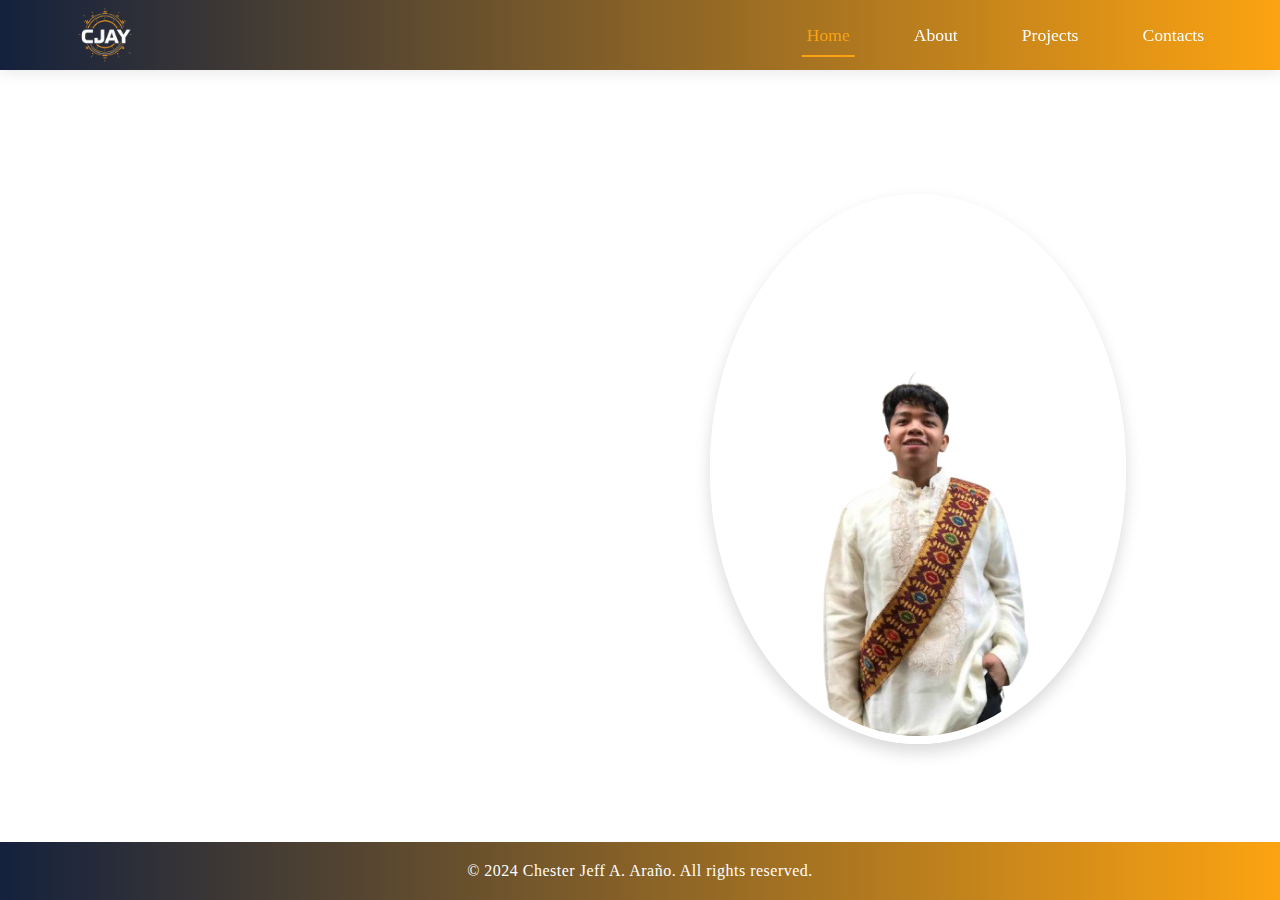
<file: index.html>
<!DOCTYPE html>
<html lang="en">
<head>
    <meta charset="UTF-8">
    <meta name="viewport" content="width=device-width, initial-scale=1.0">
    <title>Chester's Portfolio</title>
    <meta name="description" content="Chester Jeff A. Araño - BSIT Student Portfolio">
    <meta name="theme-color" content="#736E6E">
   
    
    <link href="https://cdn.jsdelivr.net/npm/bootstrap@5.3.3/dist/css/bootstrap.min.css" rel="stylesheet" integrity="sha384-QWTKZyjpPEjISv5WaRU9OFeRpok6YctnYmDr5pNlyT2bRjXh0JMhjY6hW+ALEwIH" crossorigin="anonymous">
    <link rel="stylesheet" href="styles.css">
</head>
<body class="d-flex flex-column min-vh-100">
    <header>
        <div class="container">
            <div class="logo"><img src="logo.png" alt="Logo"></div>
            <nav>
                <a href="" class="nav-link active">Home</a>
                <a href="about.html" class="nav-link ">About</a>
                <a href="project.html" class="nav-link">Projects</a>
                <a href="contacts.html" class="nav-link ">Contacts</a>
            </nav>
        </div>
    </header>
    <main class="container mt-5 pt-5 flex-grow-1 d-flex align-items-center">
        <section class="row w-100 align-items-center">
            <div class="col-lg-6">
                <div class="home-content">
                    <h1 class="display-4 fw-bold typing-text">HI, I AM CHESTER JEFF A. ARAÑO</h1>
                    <h2 class="fs-3 text-muted typing-text-2">A BSIT STUDENT</h2>
                    <p class="lead text-secondary typing-text-3">I am a 3rd year student in Batangas State University TNEU-Lipa campus.</p>
                </div>
            </div>
            <div class="col-lg-6 text-center">
                <img src="cjay.png" alt="Chester Jeff A. Araño" class="img-fluid rounded-circle shadow" style="max-width: 75%;">
            </div>
        </section>    
    </main>
    <footer class="footer">
        <div class="container">
            <p>&copy; 2024 Chester Jeff A. Araño. All rights reserved.</p>
        </div>
    </footer>
    <script src="https://cdn.jsdelivr.net/npm/bootstrap@5.3.3/dist/js/bootstrap.bundle.min.js" integrity="sha384-YvpcrYf0tY3lHB60NNkmXc5s9fDVZLESaAA55NDzOxhy9GkcIdslK1eN7N6jIeHz" crossorigin="anonymous"></script>
    <script src="script.js"></script>
</body>
</html>
</file>
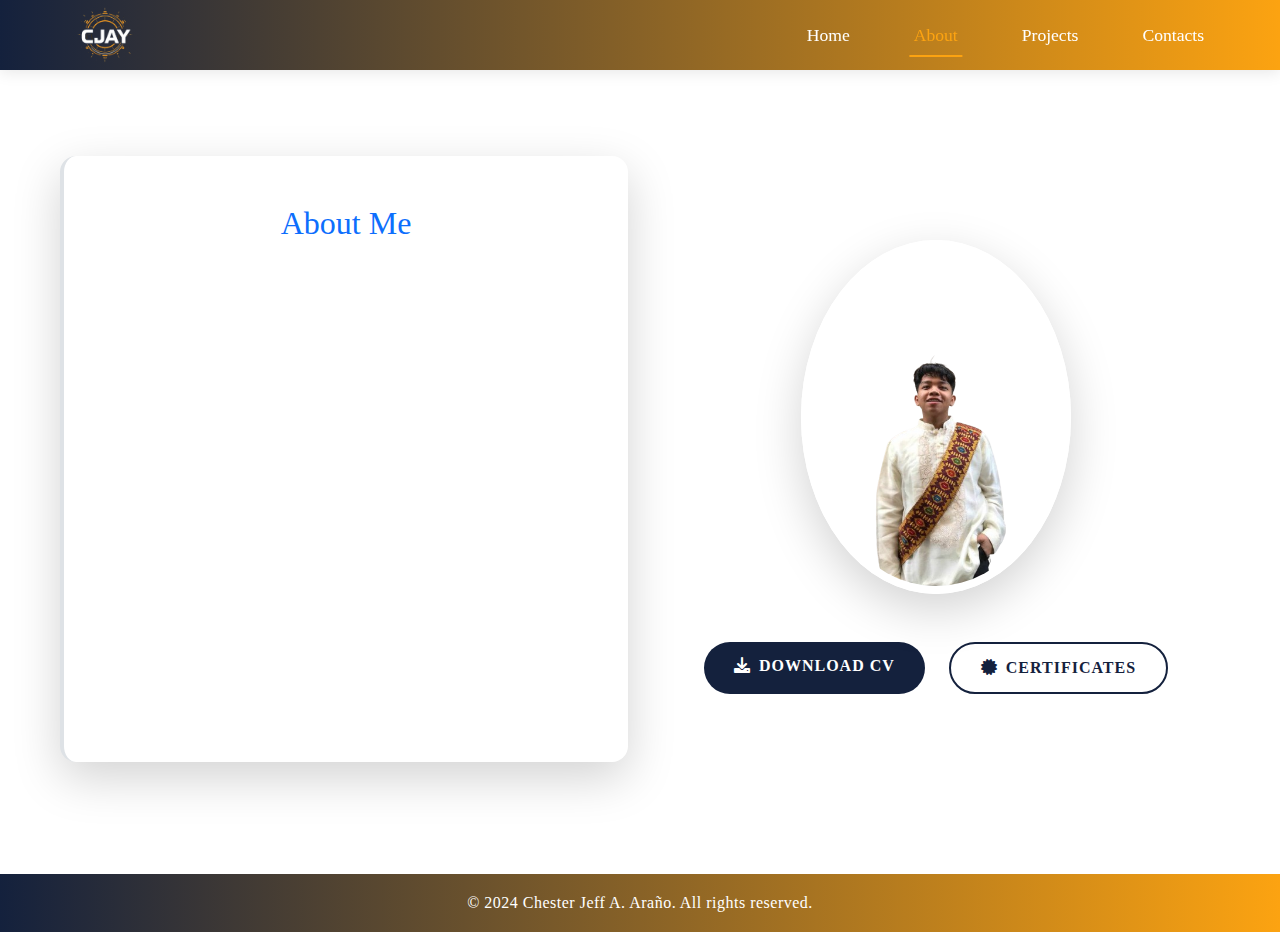
<file: about.html>
<!DOCTYPE html>
<html lang="en">
<head>
    <meta charset="UTF-8">
    <meta name="viewport" content="width=device-width, initial-scale=1.0">
    <title>My Portfolio</title>
    <link href="https://cdn.jsdelivr.net/npm/bootstrap@5.3.3/dist/css/bootstrap.min.css" rel="stylesheet" integrity="sha384-QWTKZyjpPEjISv5WaRU9OFeRpok6YctnYmDr5pNlyT2bRjXh0JMhjY6hW+ALEwIH" crossorigin="anonymous">
    <link rel="stylesheet" href="styles.css">
    <link rel="stylesheet" href="https://cdnjs.cloudflare.com/ajax/libs/font-awesome/6.0.0/css/all.min.css">
</head>
<body class="d-flex flex-column min-vh-100">
    <header>
        <div class="container">
            <div class="logo"><img src="logo.png" alt="Logo"></div>
            <nav>
                <a href="index.html" class="nav-link">Home</a>
                <a href="#" class="nav-link active">About</a>
                <a href="project.html" class="nav-link">Projects</a>
                <a href="contacts.html" class="nav-link">Contacts</a>
            </nav>
        </div>
    </header>
    <main class="container d-flex flex-column justify-content-center align-items-center">
        <section class="about row align-items-center text-center my-5 py-5">
            <div class="about-content col-lg-6 mb-4">
                <div class="p-5 rounded-4 shadow-lg bg-white position-relative border-start border-4 about-card" style="border-color: var(--primary);">
                    <h2 class="mb-4 text-primary">About Me</h2>
                    <p class="fs-5 text-muted lh-lg">
                        <span class="typing-text">A Bachelor of Science in Information Technology (BSIT) major in Networking 
                        student who is dedicated to learning the principles of computing and technology.</span>
                        <span class="typing-text-2">I focus on understanding how to design, develop, and manage software and hardware systems. I gain skills in programming, network management, and database systems, preparing them for various careers in the IT field.</span>
                        <span class="typing-text-3">I am passionate about solving problems through technology and staying updated with the latest advancements in the digital world.</span>
                    </p>
                </div>
            </div>
            <div class="about-image col-lg-6 d-flex flex-column align-items-center">
                <div class="image-wrapper position-relative">
                    <img src="cjay.png" alt="About Image" class="img-fluid rounded-circle shadow-lg" style="max-width: 60%;">
                </div>
                <div class="d-flex justify-content-center gap-4 mt-5">
                    <a href="CV.pdf" class="btn btn-custom-primary" download>
                        <i class="fas fa-download me-2"></i>Download CV
                    </a>
                    <a href="assets/certificates.pdf" class="btn btn-custom-secondary" target="_blank">
                        <i class="fas fa-certificate me-2"></i>Certificates
                    </a>
                </div>
            </div>
        </section>
    </main>
    <footer class="footer">
        <div class="container">
            <p>&copy; 2024 Chester Jeff A. Araño. All rights reserved.</p>
        </div>
    </footer>
    <script src="https://cdn.jsdelivr.net/npm/bootstrap@5.3.3/dist/js/bootstrap.bundle.min.js" integrity="sha384-YvpcrYf0tY3lHB60NNkmXc5s9fDVZLESaAA55NDzOxhy9GkcIdslK1eN7N6jIeHz" crossorigin="anonymous"></script>
</body>
</html>
</file>
<file: styles.css>
:root {
    --primary: #14213D;     /* Deep Blue */
    --secondary: #FCA311;   /* Gold */
    --accent: #E5E5E5;      /* Light Gray */
    --background: #FFFFFF;  /* White */
    --text: #000000;        /* Black */
}

* { margin: 0; padding: 0; box-sizing: border-box; }

body {
    min-height: 100vh;
    display: flex;
    flex-direction: column;
    font-family: 'GFS Didot', serif;
    background: var(--background);
    color: var(--text);
    line-height: 1.6;
}

header {
    background: linear-gradient(to right, var(--primary), var(--secondary));
    position: fixed;
    width: 100%;
    top: 0;
    z-index: 1000;
    padding: .5 rem 0;
    box-shadow: 0 2px 15px rgba(0, 0, 0, 0.1);
}

.container {
    max-width: 1200px;
    margin: 0 auto;
    padding: 0 20px;
    display: flex;
    align-items: center;
    justify-content: space-between;
}

.logo img {
    height: 70px;
    width: auto;
    display: block;
}

nav {
    display: flex;
    gap: 2rem;
    align-items: center;
}

.nav-link {
    color: #fff;
    text-decoration: none;
    font-size: 1.1rem;
    font-weight: 500;
    padding: 0.5rem 1rem;
    transition: all 0.3s ease;
    position: relative;
}

.nav-link::after {
    content: '';
    position: absolute;
    width: 0;
    height: 2px;
    bottom: 0;
    left: 50%;
    background-color: var(--secondary);
    transition: all 0.3s ease;
    transform: translateX(-50%);
}

.nav-link:hover::after {
    width: 70%;
}

.nav-link.active {
    color: var(--secondary);
}

.nav-link.active::after {
    width: 70%;
    background-color: var(--secondary);
}

.nav-link:hover {
    color: var(--secondary);
}

.home {
    padding: 120px 20px 60px;
    display: flex;
    max-width: 1200px;
    margin: 0 auto;
    align-items: center;
    gap: 40px;
}

.home-content {
    flex: 1;
}

.home-content h1 {
    background: linear-gradient(45deg, var(--primary), var(--secondary));
    background-clip: text;
    -webkit-background-clip: text;
    color: transparent;
    -webkit-text-fill-color: transparent;
    font-size: 3rem;
    margin-bottom: 1.5rem;
    line-height: 1.2;
}

.home-content h2 {
    color: var(--primary);
    font-weight: 600;
    margin-bottom: 1.5rem;
}

.home-content p {
    font-size: 1.2rem;
    line-height: 1.8;
    color: #4A4A4A;
}

.home-image {
    flex: 1;
    margin-left: 190px;
   
}

.home-image img {
 
    max-width: 100%;
    border-radius: 600px;
    box-shadow: 0 4px 8px rgba(99, 93, 93, 0.1);
    transition: transform 0.3s;
    background-color: #D9D9D9;
    margin-top: 90px;
}

.home-image img:hover {
    transform: scale(1.02);
}

@media (max-width: 768px) {
    .container, .home {
        flex-direction: column;
        text-align: center;
    }
    
    nav {
        margin: 1rem auto 0;
        flex-direction: column;
        gap: 10px;
    }
    
    .home-content h1 { font-size: 2rem; }
    .home-content h2 { font-size: 1.5rem; }
    .home-content p { font-size: 1rem; }
}

/*about*/

.about-content p::first-letter {
  font-size: 2rem;
  font-weight: bold;
  color: #736E6E;
  margin-right: 8px;
  line-height: 1;
}

.about-image img {
  transition: all 0.3s ease;
}

.about-image img:hover {
  transform: scale(1.05);
  box-shadow: 0 15px 40px rgba(0, 0, 0, 0.3);
}

.btn-primary, .btn-secondary {
  padding: 12px 35px;
  border-radius: 25px;
  font-weight: bold;
  text-transform: uppercase;
  letter-spacing: 1px;
  box-shadow: 0 5px 15px rgba(0, 0, 0, 0.2);
}

.btn-primary:hover, .btn-secondary:hover {
  transform: translateY(-3px);
  box-shadow: 0 8px 20px rgba(0, 0, 0, 0.3);
}

@media (max-width: 768px) {
  .about-content {
      padding: 20px;
  }

  .btn-primary, .btn-secondary {
      padding: 10px 25px;
      font-size: 0.9rem;
  }
}

/* Projects Section Styling */
.section-title {
    font-family: 'Didot', 'GFS Didot', serif;
    color: var(--primary);
    position: relative;
    padding-bottom: 15px;
    padding-top: 80px;
    margin-top: 20px;
    text-align: left;
    margin-left: 20px;
    margin-bottom: 50px;
}

.section-title::after {
    content: '';
    position: absolute;
    bottom: 0;
    left: -6px;
    transform: none;
    width: 120px;
    height: 3px;
    background: var(--secondary);
}

.projects {
    margin-top: 30px;
    padding: 0 15px;
}

.project-item {
    border: 1px solid var(--accent);
    border-radius: 12px;
    overflow: hidden;
    transition: all 0.3s ease;
    box-shadow: 0 5px 15px rgba(0, 0, 0, 0.1);
    background: var(--background);
}

.project-item:hover {
    transform: translateY(-10px);
    box-shadow: 0 8px 25px rgba(0, 0, 0, 0.15);
}

.card-img-top {
    height: 160px;
    object-fit: cover;
}

.card-body {
    padding: 1.2rem;
}

.card-title {
    font-family: 'Didot', 'GFS Didot', serif;
    font-size: 1.2rem;
    color: #333;
    margin-bottom: 0.8rem;
}

.card-text {
    color: #666;
    font-size: 0.9rem;
    line-height: 1.5;
    margin-bottom: 0.8rem;
}

.project-tech {
    display: flex;
    flex-wrap: wrap;
    gap: 6px;
}

.badge {
    padding: 6px 12px;
    border-radius: 20px;
    font-size: 0.75rem;
    font-weight: 500;
    background: var(--accent);
    color: var(--primary);
    transition: all 0.3s ease;
}

.badge:hover {
    background: var(--secondary);
    color: var(--primary);
}

.btn-primary {
    width: 100%;
    padding: 8px;
    border-radius: 8px;
    background: var(--primary);
    color: white;
    border: none;
    font-weight: 500;
    letter-spacing: 0.5px;
    transition: all 0.3s ease;
}

.btn-primary:hover {
    background: var(--secondary);
    transform: translateY(-2px);
}

/* Responsive adjustments */
@media (max-width: 768px) {
    .section-title {
        font-size: 1.8rem;
        margin-top: 100px;
    }
    
    .project-item {
        margin-bottom: 30px;
    }
}

/*Contacts*/
.contact-icon {
  font-size: 3rem;
  color: var(--primary);
  margin-bottom: 15px;
  transition: color 0.3s ease;
}


a[href*="mailto"] .contact-icon:hover {
  color: #d93025; 
}

a[href*="tel"] .contact-icon:hover {
  color: #25d366; 
}

a[href*="maps.app.goo.gl"] .contact-icon:hover {
  color: #ea4335; 
}

a[href*="linkedin.com"] .contact-icon:hover {
  color: #0A66C2; 
}

a[href*="github.com"] .contact-icon:hover {
  color: #000;
}

a[href*="facebook.com"] .contact-icon:hover {
  color: #1877f2;
}


.footer {
    background: linear-gradient(to right, var(--primary), var(--secondary));
    color: white;
    padding: 1rem 0;
    margin-top: auto;
}

.footer .container {
    justify-content: center;
    text-align: center;
}

.footer p {
    margin: 0;
    font-size: 1rem;
    letter-spacing: 0.5px;
    font-family: 'GFS Didot', serif;
}

/* margin for projects cards*/
.mb-4 {
    margin-bottom: 1rem !important;
}

/* spacing for all secions and for buttons design and icons*/
main.container {
    padding-top: 60px;
}

.project-buttons {
    display: flex;
    gap: 10px;
    margin-top: 15px;
    min-height: 40px;
}

.btn-view, .btn-download {
    flex: 1;
    padding: 8px 15px;
    border-radius: 8px;
    font-weight: 500;
    letter-spacing: 0.5px;
    text-decoration: none;
    text-align: center;
    transition: all 0.3s ease;
    font-size: 0.9rem;
    display: flex;
    align-items: center;
    justify-content: center;
    gap: 8px;
    width: 100%;
    min-width: 130px;
    height: 100%;
    white-space: nowrap;
}

/* GitHub View Button */
.btn-view {
    background: var(--primary);
    color: white;
    border: none;
}

.btn-view:hover {
    background: var(--secondary);
    color: white;
    transform: translateY(-2px);
    box-shadow: 0 4px 12px rgba(46, 164, 79, 0.4);
}

/* Download Button */
.btn-download {
    background: white;
    color: var(--primary);
    border: 2px solid var(--primary);
}

.btn-download:hover {
    background: var(--secondary);
    color: white;
    border-color: var(--secondary);
    transform: translateY(-2px);
    box-shadow: 0 4px 12px rgba(0, 102, 204, 0.4);
}

/* Enhanced image styling */
.img-fluid {
    border: 8px solid white;
    box-shadow: 0 10px 30px rgba(0, 0, 0, 0.15);
    transition: transform 0.3s ease, box-shadow 0.3s ease;
}

.img-fluid:hover {
    transform: translateY(-10px);
    box-shadow: 0 15px 40px rgba(0, 0, 0, 0.2);
}

/* About page specific styles */
.about {
    margin-top: 120px; /* Adjust for fixed header */
}

.about-card {
    transition: transform 0.3s ease, box-shadow 0.3s ease;
}

.about-card:hover {
    transform: translateY(-5px);
    box-shadow: 0 20px 40px rgba(0, 0, 0, 0.15) !important;
}

.btn-custom-primary, .btn-custom-secondary {
    padding: 12px 30px;
    border-radius: 50px;
    font-weight: 600;
    text-transform: uppercase;
    letter-spacing: 1px;
    transition: all 0.3s ease;
}

.btn-custom-primary {
    background: var(--primary);
    color: white;
    border: none;
}

.btn-custom-secondary {
    background: transparent;
    color: var(--primary);
    border: 2px solid var(--primary);
}

.btn-custom-primary:hover, .btn-custom-secondary:hover {
    transform: translateY(-3px);
    box-shadow: 0 8px 20px rgba(0, 0, 0, 0.2);
    background: var(--secondary);
    color: var(--primary);
    border-color: var(--secondary);
}

/* Update the image-wrapper styles */
.image-wrapper {
    position: relative;
    animation: floatImage 3s ease-in-out infinite;
}

@keyframes floatImage {
    0% {
        transform: translateY(0);
    }
    50% {
        transform: translateY(-20px);
    }
    100% {
        transform: translateY(0);
    }
}

/* Enhanced Project Card Styles */
.card-img-top {
    height: 200px;
    object-fit: cover;
    transition: transform 0.3s ease;
}

.card:hover .card-img-top {
    transform: scale(1.05);
}

.project-item {
    border: none;
    transition: transform 0.3s ease, box-shadow 0.3s ease;
}

.project-item:hover {
    transform: translateY(-10px);
    box-shadow: 0 15px 30px rgba(0, 0, 0, 0.15);
}

/* Disabled button styles */
.btn-view.disabled, .btn-download.disabled {
    opacity: 0.6;
    cursor: not-allowed;
    pointer-events: none;
}

/* Badge hover animation */
.badge {
    transform: translateY(0);
    transition: transform 0.3s ease, background-color 0.3s ease;
}

.badge:hover {
    transform: translateY(-2px);
}

/* Responsive image handling */
@media (max-width: 768px) {
    .card-img-top {
        height: 180px;
    }
    
    .project-buttons {
        flex-direction: column;
    }
    
    .btn-view, .btn-download {
        width: 100%;
        margin-bottom: 8px;
    }
}

/* Contact Section Styles */
.contact-group-title {
    color: var(--primary);
    font-size: 1.5rem;
    font-weight: 600;
    position: relative;
    padding-bottom: 10px;
}

.contact-group-title::after {
    content: '';
    position: absolute;
    bottom: 0;
    left: 50%;
    transform: translateX(-50%);
    width: 50px;
    height: 2px;
    background: var(--secondary);
}

.contact-card {
    background: white;
    border-radius: 10px;
    padding: 1.5rem;
    transition: all 0.3s ease;
    display: flex;
    align-items: center;
    gap: 1rem;
    box-shadow: 0 2px 15px rgba(0, 0, 0, 0.05);
}

.contact-item {
    text-decoration: none;
    color: var(--text);
}

.contact-card:hover {
    transform: translateY(-5px);
    box-shadow: 0 5px 20px rgba(0, 0, 0, 0.1);
}

.contact-icon {
    font-size: 2rem;
    color: var(--primary);
    transition: color 0.3s ease;
}

.contact-info {
    text-align: left;
}

.contact-info h5 {
    margin: 0;
    color: var(--primary);
    font-weight: 600;
}

.contact-info p {
    margin: 5px 0 0;
    font-size: 0.9rem;
    color: #666;
}

.availability-note {
    display: block;
    color: #666;
    font-size: 0.8rem;
    margin-top: 5px;
}

/* Contact Form Styles */
.contact-form-container {
    max-width: 800px;
    margin: 0 auto;
    padding: 2rem;
    background: white;
    border-radius: 15px;
    box-shadow: 0 5px 20px rgba(0, 0, 0, 0.05);
}

.contact-form .form-control {
    padding: 0.8rem;
    border: 1px solid #e0e0e0;
    border-radius: 8px;
    transition: all 0.3s ease;
}

.contact-form .form-control:focus {
    border-color: var(--secondary);
    box-shadow: 0 0 0 0.2rem rgba(252, 163, 17, 0.25);
}

.contact-form .btn-primary {
    padding: 0.8rem 2rem;
    font-weight: 600;
    text-transform: uppercase;
    letter-spacing: 1px;
}

/* Lead text styling */
.lead {
    font-size: 1.1rem;
    color: #666;
    max-width: 600px;
    margin: 0 auto;
}

/* Responsive adjustments */
@media (max-width: 768px) {
    .contact-card {
        padding: 1rem;
    }
    
    .contact-icon {
        font-size: 1.5rem;
    }
    
    .contact-form-container {
        padding: 1.5rem;
    }
}

/* Contact Form Enhancements */
.contact-form button {
    position: relative;
    min-width: 150px;
}

.contact-form button:disabled {
    opacity: 0.7;
}

.alert {
    padding: 1rem;
    border-radius: 8px;
    margin-top: 1rem;
}

.alert-success {
    background-color: #d4edda;
    border-color: #c3e6cb;
    color: #155724;
}

/* Loading spinner styles */
.spinner-border {
    margin-left: 8px;
    width: 1rem;
    height: 1rem;
}

/* Phone number reveal styles */
.masked-phone {
    cursor: pointer;
    margin: 0;
}

.hidden-phone {
    display: none;
    color: var(--primary);
    text-decoration: none;
}

.click-to-reveal {
    color: var(--secondary);
    font-size: 0.9rem;
}

.contact-card:hover .click-to-reveal {
    color: var(--primary);
}

/* Phone icon specific hover */
a[href^="tel"] .contact-icon:hover,
#phoneCard:hover .contact-icon {
    color: #25d366;
}

/* Enhanced contact cards */
.contact-card {
    background: white;
    border-radius: 10px;
    padding: 1.5rem;
    transition: all 0.3s ease;
    display: flex;
    align-items: center;
    gap: 1rem;
    box-shadow: 0 2px 15px rgba(0, 0, 0, 0.05);
    cursor: pointer;
}

.contact-card:hover {
    transform: translateY(-5px);
    box-shadow: 0 5px 20px rgba(0, 0, 0, 0.1);
}

/* Responsive adjustments */
@media (max-width: 768px) {
    .row-cols-md-3 > * {
        width: 100%;
    }
    
    .contact-card {
        padding: 1rem;
    }
}

/* Smooth Text Reveal Animation */
.typing-text, .typing-text-2, .typing-text-3 {
    opacity: 0;
    transform: translateY(20px);
    animation: fadeInUp 1s ease forwards;
    display: block;
}

.typing-text-2 {
    animation-delay: 0.5s;
}

.typing-text-3 {
    animation-delay: 1s;
}

@keyframes fadeInUp {
    from { 
        opacity: 0;
        transform: translateY(20px);
    }
    to { 
        opacity: 1;
        transform: translateY(0);
    }
}

/* For mobile responsiveness */
@media (max-width: 768px) {
    .typing-text, .typing-text-2, .typing-text-3 {
        opacity: 1;
        transform: none;
    }
}

/* Option 1: Fade-in by words */
.typewriter {
    opacity: 0;
    animation: fadeInWords 2s ease-out forwards;
}

@keyframes fadeInWords {
    0% {
        opacity: 0;
        transform: translateY(10px);
    }
    100% {
        opacity: 1;
        transform: translateY(0);
    }
}

/* Option 2: Smooth reveal with gradient */
.typewriter {
    position: relative;
    overflow: hidden;
}

.typewriter::after {
    content: '';
    position: absolute;
    top: 0;
    right: 0;
    width: 100%;
    height: 100%;
    background: linear-gradient(to left, var(--background) 0%, transparent 100%);
    animation: revealText 2.5s cubic-bezier(0.77, 0, 0.175, 1) forwards;
}

@keyframes revealText {
    0% { width: 100%; }
    100% { width: 0; }
}

/* Option 3: Professional fade-in lines */
.typewriter {
    opacity: 0;
    transform: translateY(20px);
    animation: fadeInUp 1.2s ease forwards;
    position: relative;
}

.typewriter::before {
    content: '';
    position: absolute;
    left: 0;
    bottom: -2px;
    width: 0;
    height: 2px;
    background: var(--secondary);
    animation: lineGrow 1.2s ease-out 0.8s forwards;
}

@keyframes fadeInUp {
    0% {
        opacity: 0;
        transform: translateY(20px);
    }
    100% {
        opacity: 1;
        transform: translateY(0);
    }
}

@keyframes lineGrow {
    0% { width: 0; }
    100% { width: 100%; }
}

/* Option 4: Sectioned reveal */
.typewriter {
    opacity: 0;
    animation: revealSections 2s ease forwards;
    background: linear-gradient(90deg, 
        var(--text) 0%, 
        var(--text) 50%, 
        transparent 50%, 
        transparent 100%);
    background-size: 200% 100%;
    -webkit-background-clip: text;
    -webkit-text-fill-color: transparent;
    background-clip: text;
}

@keyframes revealSections {
    0% {
        opacity: 1;
        background-position: -100% 0;
    }
    100% {
        opacity: 1;
        background-position: 0 0;
    }
}

/* Add this to ensure smooth animations */
* {
    -webkit-font-smoothing: antialiased;
    -moz-osx-font-smoothing: grayscale;
}
</file>
